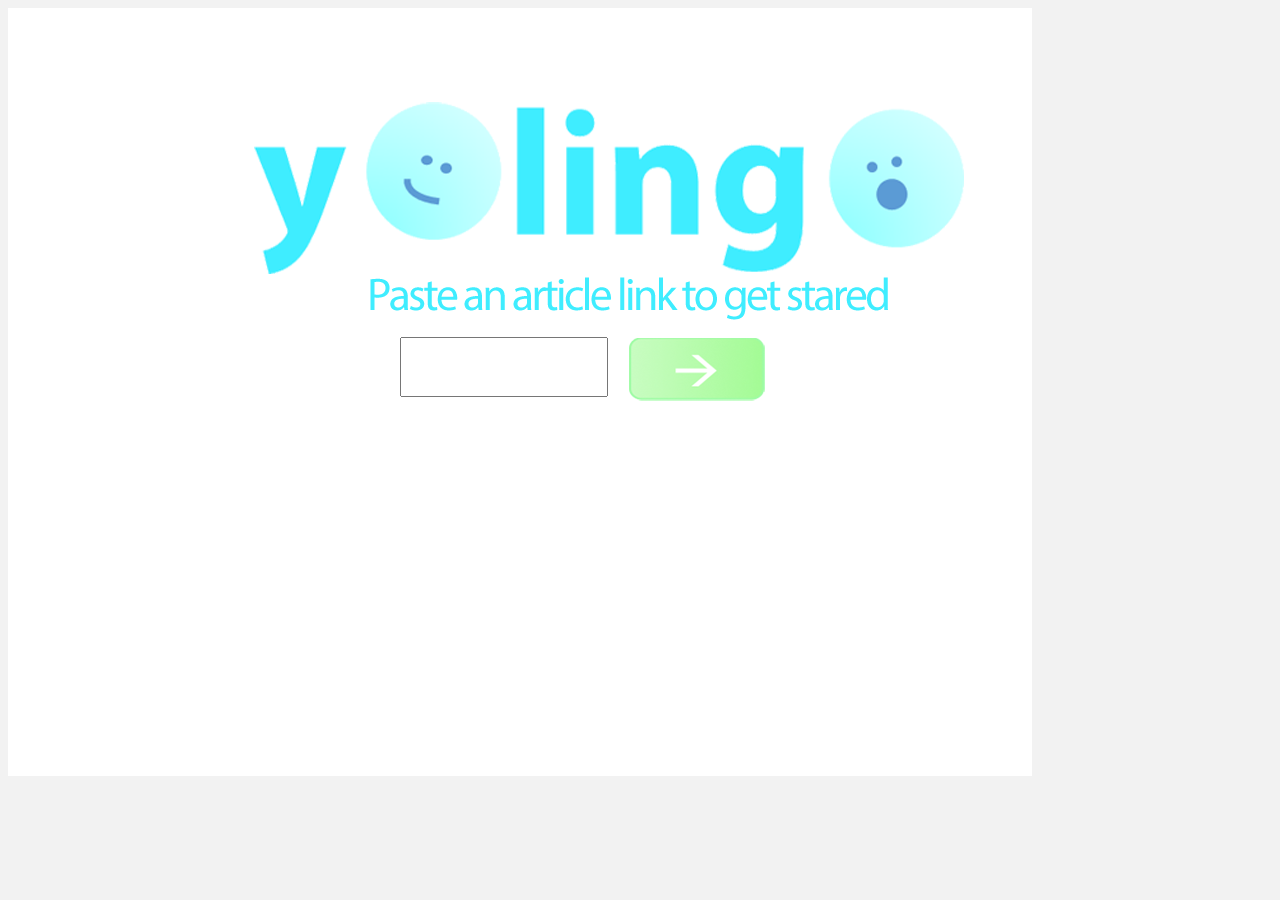
<file: index.html>
<!DOCTYPE html PUBLIC "-//W3C//DTD XHTML 1.0 Transitional//EN"	"http://www.w3.org/TR/xhtml1/DTD/xhtml1-transitional.dtd">
<html xmlns="http://www.w3.org/1999/xhtml">
	<head>
		<meta http-equiv="Content-Type" content="text/html; charset=UTF-8" />
		<title>Yolingo</title>
		<link href="/static/css/main.css" rel="stylesheet" type="text/css">
	</head>
	<body>
		<div id="background">
			<div id="Background"><img src="/static/img/Background.png"></div>
			<div id="Layer1"><img src="/static/img/Layer1.png"></div>
			<div id="Text"><img src="/static/img/Text.png"></div>
			<form name="user" action="/reader" method="get">
			<input type="text" name="url" id="input">
			<button type="submit" id="Layer2"><img src="/static/img/Layer2.png"></button>
			</form>
		</div>
 </body>
 </html>
</file>
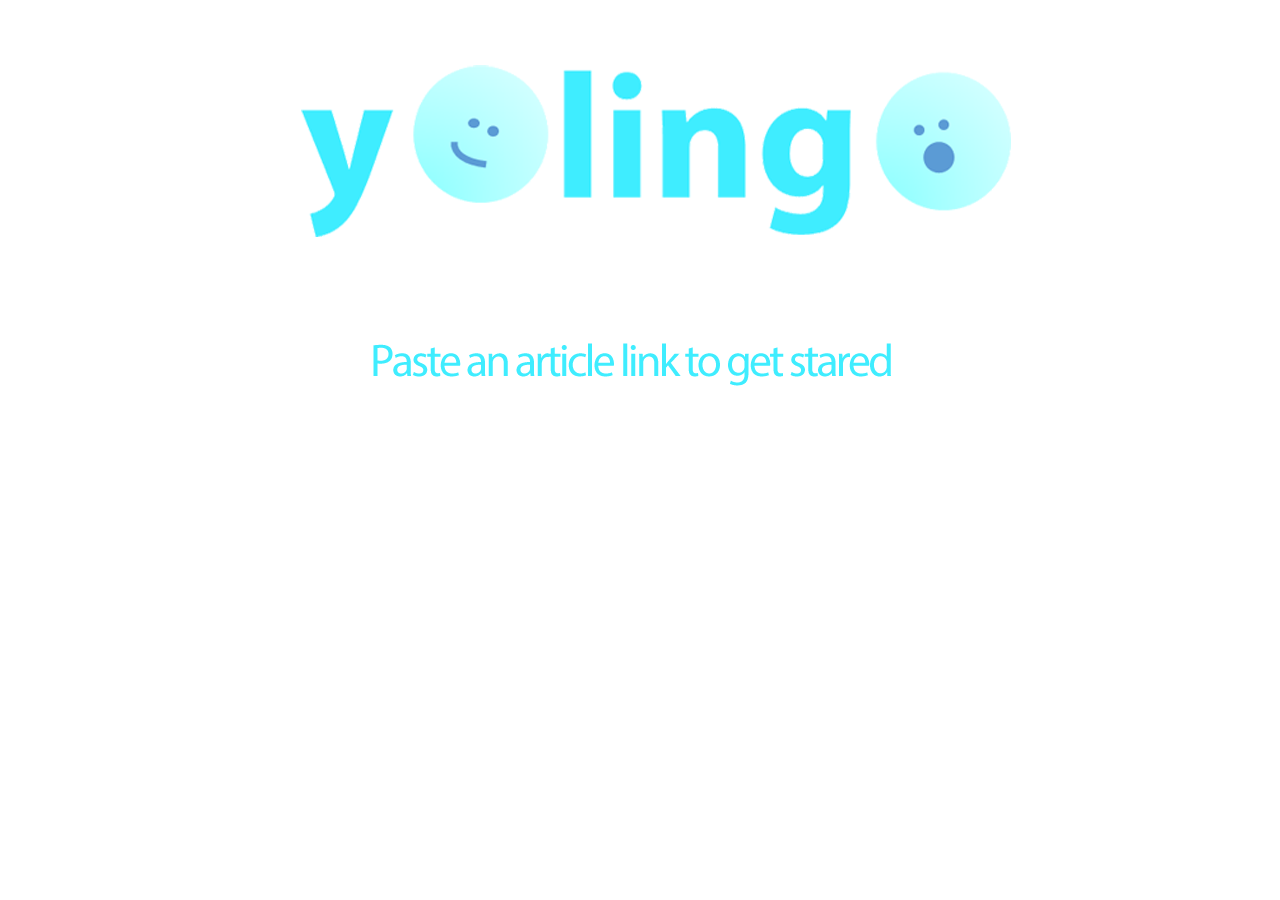
<file: psdtowebYolingohomepagenoentry/index.html>
<!DOCTYPE html PUBLIC "-//W3C//DTD XHTML 1.0 Transitional//EN"	"http://www.w3.org/TR/xhtml1/DTD/xhtml1-transitional.dtd">
<html xmlns="http://www.w3.org/1999/xhtml">
	<head>
		<meta http-equiv="Content-Type" content="text/html; charset=UTF-8" />
		<title>Yolingo</title>
		<link href="styles.css" rel="stylesheet" type="text/css">
	</head>
	<body>
		<div id="background">
			<div id="Background"><img src="images/Background.png"></div>
			<div id="Layer1"><img src="images/Layer1.png"></div>
			<div id="Text"><img src="images/Text.png"></div>
			<form name="user" action="/reader" method="get">
			<input type="text" name="url">
			<button type="submit"><img src="images/Layer2.png"></button>
			</form>
		</div>
 </body>
 </html>
</file>
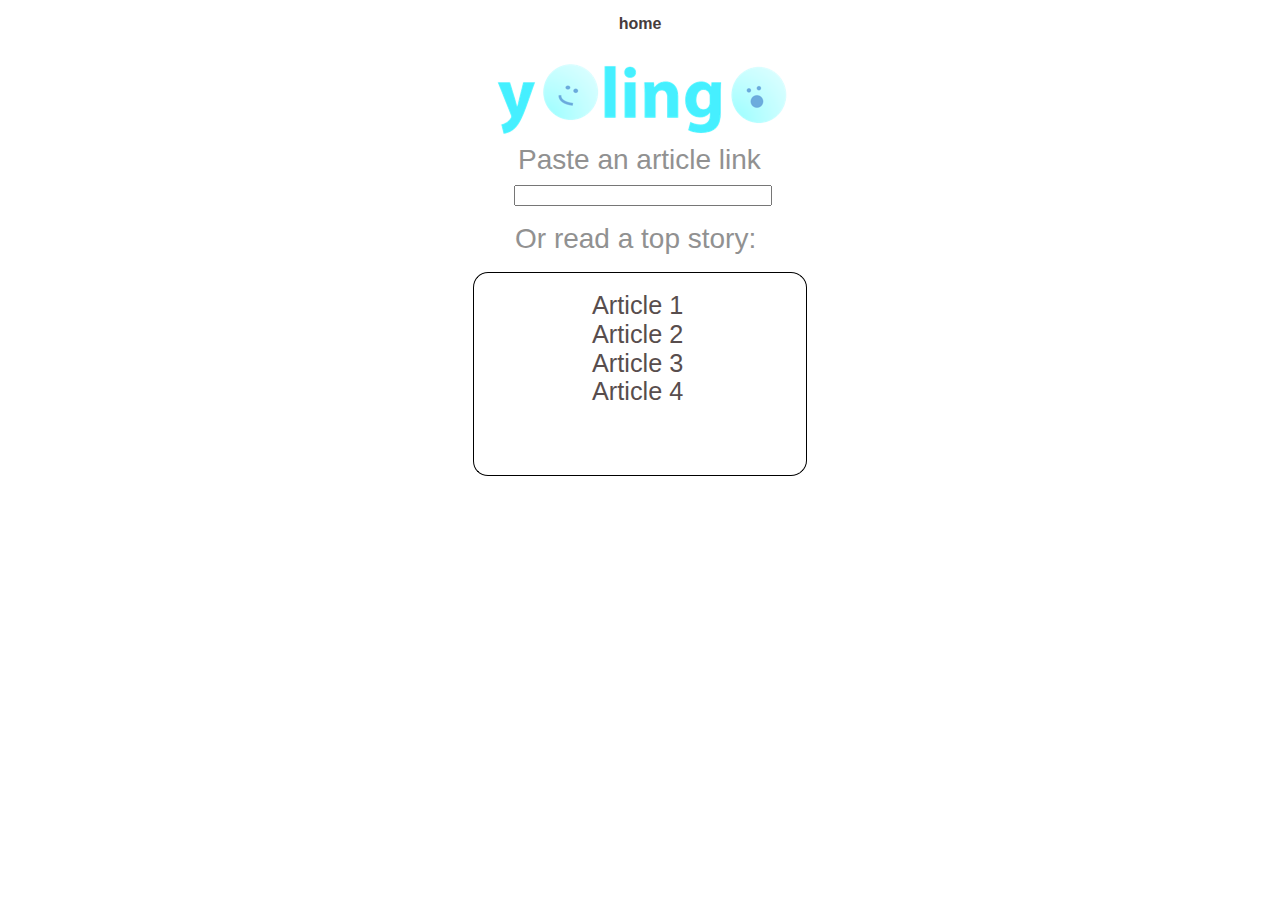
<file: HTML/yolingo/index.html>
<?xml version="1.0" encoding="UTF-8"?><!DOCTYPE html PUBLIC "-//W3C//DTD XHTML 1.0 Transitional//EN" "http://www.w3.org/TR/xhtml1/DTD/xhtml1-transitional.dtd"><html xmlns="http://www.w3.org/1999/xhtml"><head><title></title><meta http-equiv="refresh" content="0;url= home.html" /></head><body></body></html>
</file>
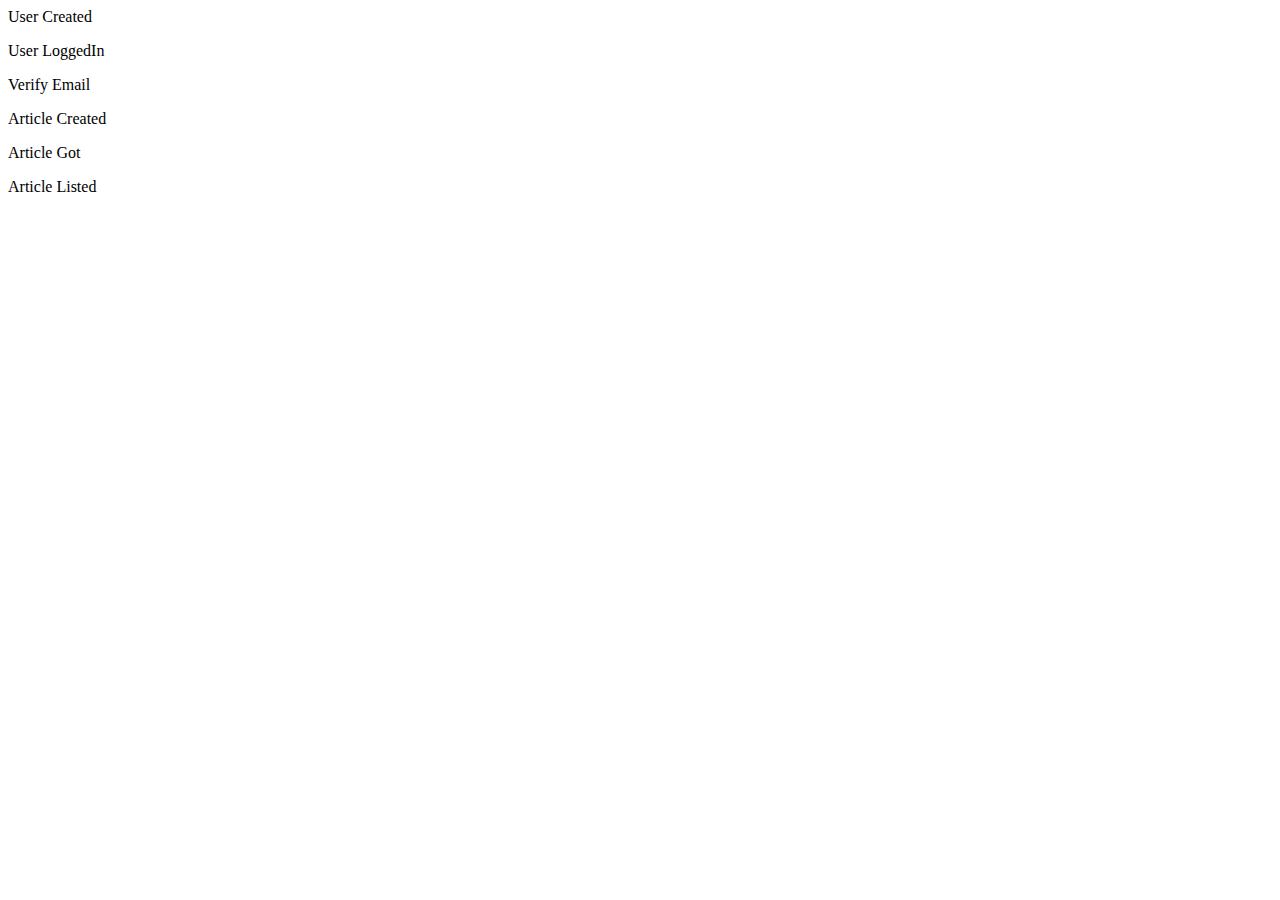
<file: api-demo.html>
<!DOCTYPE html>
<html>
<head>
    <title></title>

</head>
<body>


<div>
    <label>User Created</label>

    <p id='userCreated'></p>
</div>

<div>
    <label>User LoggedIn</label>

    <p id='userLoggedIn'></p>
</div>

<div>
    <label>Verify Email</label>

    <p id='userVerifyEmail'></p>
</div>

<div>
    <label>Article Created</label>

    <p id='userArticleCreated'></p>
</div>

<div>
    <label>Article Got</label>

    <p id='userArticleGot'></p>
</div>

<div>
    <label>Article Listed</label>

    <p id='userArticleListed'></p>
</div>

<script src="https://da189i1jfloii.cloudfront.net/js/kinvey-js-0.9.15.min.js"></script>
<script src="http://127.0.0.1:8080/js/jquery-1.10.1.min.js"></script>
<script type="text/javascript">
    Object.defineProperty || document.write('<script src="path/to/es5-shim.min.js"><\/script>');
</script>
<script src="http://127.0.0.1:8080/js/yolingo.js"></script>
<script type="text/javascript">
    Y.user.create('test', '123456', 'senmiao.liu@gmail.com', function (err, user) {

        $('#userCreated').html(JSON.stringify(err ? err : user.toJSON()));

        Y.user.login('test', '123456', function (err, user) {

            $('#userLoggedIn').html(JSON.stringify(err ? err : user.toJSON()));

            Y.user.verifyEmail(function (err, result) {
                $('#userVerifyEmail').html(JSON.stringify(err ? err : result));
            });

            var articleDoc = {
                url: 'readwrite.com/2013/01/16/everything-as-a-service-its-happening-right-now',
                title: 'Everything as a service - it\'s happening right now.',
                content: 'Some content',
                created_at: new Date
            };

            Y.article.create(articleDoc, function (err, articleObj) {
                $('#userArticleCreated').html(JSON.stringify(err ? err : articleObj.toJSON()));

                // get by id
                var docId = articleObj.getId();
                Y.article.get(docId, function (err, articleObj) {
                    var html = [
                        'url: ' + articleObj.get('url'),
                        'title: ' + articleObj.get('title'),
                        'content: ' + articleObj.get('content')
                    ].join('<br />');
                    $('#userArticleGot').html(JSON.stringify(err ? err : html));
                });

                // get list

                Y.article.list(function (err, articles) {
                    $('#userArticleListed').html(JSON.stringify(err ? err : articles));
                });
            });

        });

    });


</script>
</body>
</html>
</file>
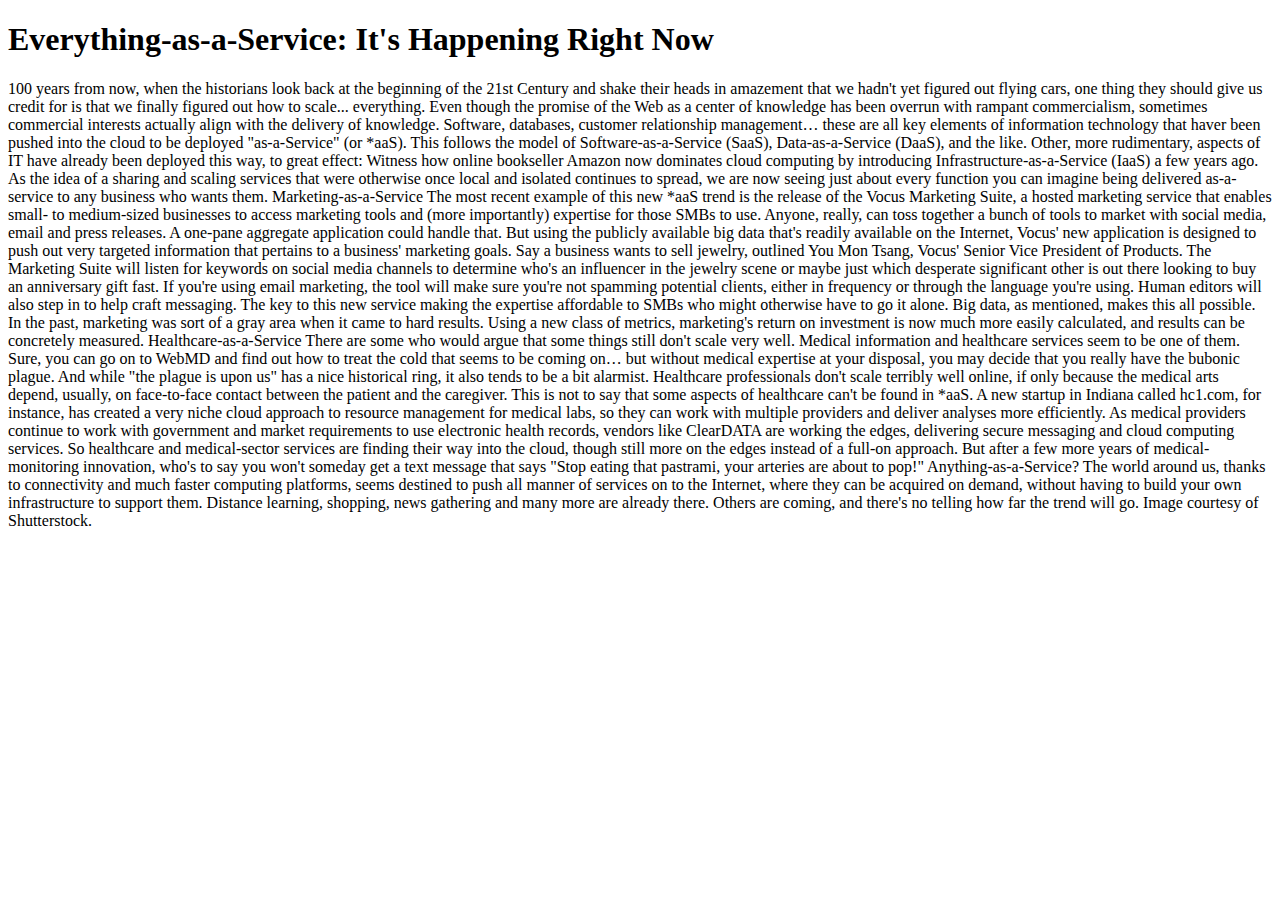
<file: article.html>
<!DOCTYPE html>
<html>
<head>
    <title>Everything-as-a-Service: It's Happening Right Now</title>

</head>
<body>
<h1>Everything-as-a-Service: It's Happening Right Now</h1>

<p>
    100 years from now, when the historians look back at the beginning of the 21st Century and shake their heads in
    amazement that we hadn't yet figured out flying cars, one thing they should give us credit for is that we finally
    figured out how to scale... everything. Even though the promise of the Web as a center of knowledge has been overrun
    with rampant commercialism, sometimes commercial interests actually align with the delivery of knowledge.

    Software, databases, customer relationship management… these are all key elements of information technology that
    haver been pushed into the cloud to be deployed "as-a-Service" (or *aaS). This follows the model of
    Software-as-a-Service (SaaS), Data-as-a-Service (DaaS), and the like. Other, more rudimentary, aspects of IT have
    already been deployed this way, to great effect: Witness how online bookseller Amazon now dominates cloud computing
    by introducing Infrastructure-as-a-Service (IaaS) a few years ago.

    As the idea of a sharing and scaling services that were otherwise once local and isolated continues to spread, we
    are now seeing just about every function you can imagine being delivered as-a-service to any business who wants
    them.

    Marketing-as-a-Service

    The most recent example of this new *aaS trend is the release of the Vocus Marketing Suite, a hosted marketing
    service that enables small- to medium-sized businesses to access marketing tools and (more importantly) expertise
    for those SMBs to use.

    Anyone, really, can toss together a bunch of tools to market with social media, email and press releases. A one-pane
    aggregate application could handle that. But using the publicly available big data that's readily available on the
    Internet, Vocus' new application is designed to push out very targeted information that pertains to a business'
    marketing goals.

    Say a business wants to sell jewelry, outlined You Mon Tsang, Vocus' Senior Vice President of Products. The
    Marketing Suite will listen for keywords on social media channels to determine who's an influencer in the jewelry
    scene or maybe just which desperate significant other is out there looking to buy an anniversary gift fast.

    If you're using email marketing, the tool will make sure you're not spamming potential clients, either in frequency
    or through the language you're using. Human editors will also step in to help craft messaging. The key to this new
    service making the expertise affordable to SMBs who might otherwise have to go it alone.

    Big data, as mentioned, makes this all possible. In the past, marketing was sort of a gray area when it came to hard
    results. Using a new class of metrics, marketing's return on investment is now much more easily calculated, and
    results can be concretely measured.

    Healthcare-as-a-Service

    There are some who would argue that some things still don't scale very well. Medical information and healthcare
    services seem to be one of them. Sure, you can go on to WebMD and find out how to treat the cold that seems to be
    coming on… but without medical expertise at your disposal, you may decide that you really have the bubonic plague.
    And while "the plague is upon us" has a nice historical ring, it also tends to be a bit alarmist.

    Healthcare professionals don't scale terribly well online, if only because the medical arts depend, usually, on
    face-to-face contact between the patient and the caregiver.

    This is not to say that some aspects of healthcare can't be found in *aaS. A new startup in Indiana called hc1.com,
    for instance, has created a very niche cloud approach to resource management for medical labs, so they can work with
    multiple providers and deliver analyses more efficiently.

    As medical providers continue to work with government and market requirements to use electronic health records,
    vendors like ClearDATA are working the edges, delivering secure messaging and cloud computing services.

    So healthcare and medical-sector services are finding their way into the cloud, though still more on the edges
    instead of a full-on approach. But after a few more years of medical-monitoring innovation, who's to say you won't
    someday get a text message that says "Stop eating that pastrami, your arteries are about to pop!"

    Anything-as-a-Service?

    The world around us, thanks to connectivity and much faster computing platforms, seems destined to push all manner
    of services on to the Internet, where they can be acquired on demand, without having to build your own
    infrastructure to support them. Distance learning, shopping, news gathering and many more are already there. Others
    are coming, and there's no telling how far the trend will go.

    Image courtesy of Shutterstock.
</p>

<script src="/js/jquery-1.10.1.min.js"></script>
<!--<script type="text/javascript">-->
    <!--Object.defineProperty || document.write('<script src="path/to/es5-shim.min.js"><\/script>');-->
<!--</script>-->
<!--<script src="http://127.0.0.1:8080/js/yolingo.js"></script>-->
<script type="text/javascript">
    $(function () {
        var translateUrl = '/ajax/translate';
        $(document.body).bind('mouseup', function (e) {
            var selection;
            if (window.getSelection) {
                selection = window.getSelection();
            } else if (document.selection) {
                selection = document.selection.createRange();
            }
            var str = selection.toString();
            if (str) {
                alert('Word selected: ' + str);
                $.ajax({
                    url: translateUrl,
                    data: {text: str}
                }).done(function (data, textStatus) {
                            alert('Translation: ' + data);
                 }).fail(function (xhr, textStatus, error) {
                            alert('Error: ' + textStatus);
                        });
            }
        });
    });

</script>
</body>
</html>
</file>
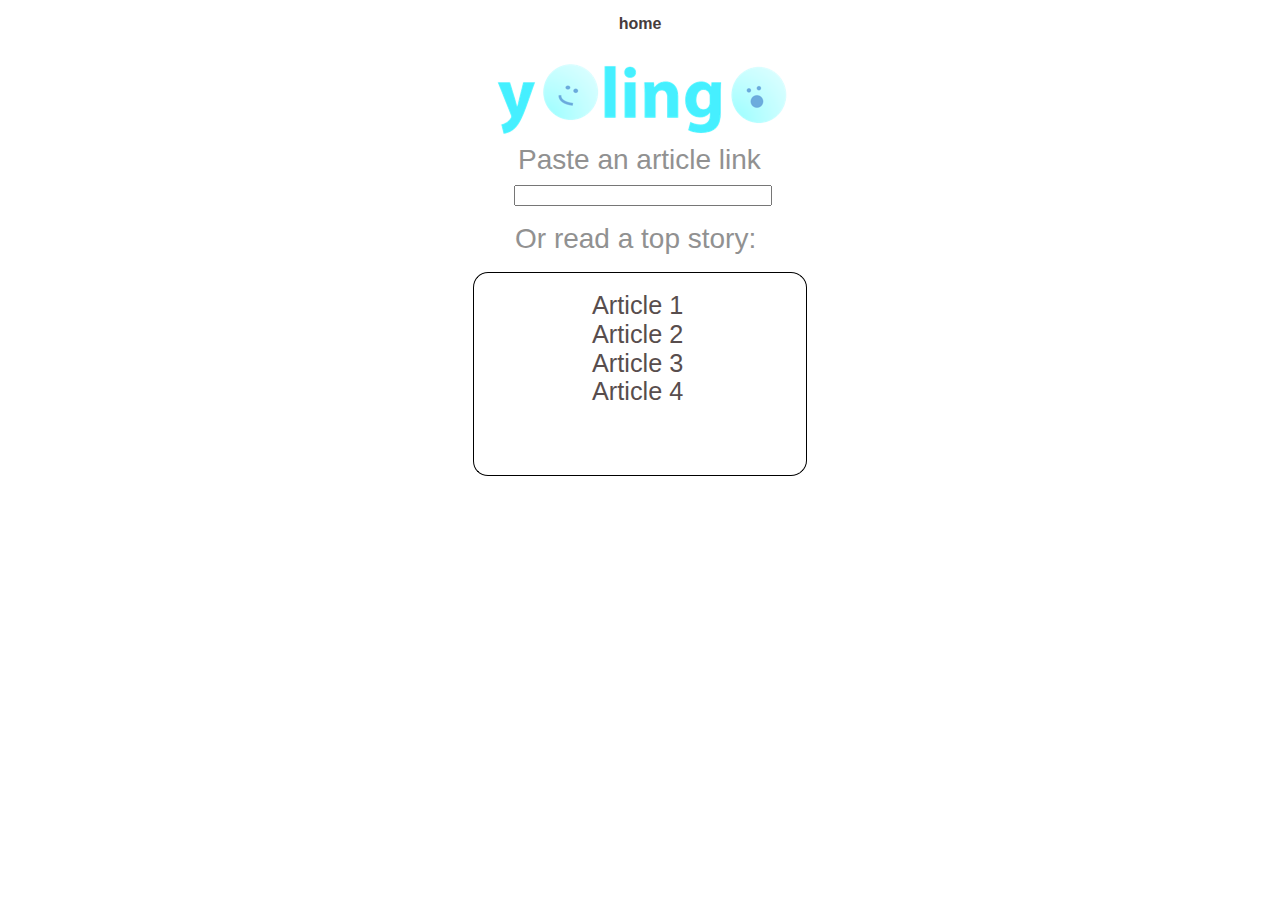
<file: HTML/yolingo/home.html>
<?xml version="1.0" encoding="UTF-8"?>
<!DOCTYPE html PUBLIC "-//W3C//DTD XHTML 1.0 Transitional//EN" "http://www.w3.org/TR/xhtml1/DTD/xhtml1-transitional.dtd">


<html xmlns="http://www.w3.org/1999/xhtml" xml:lang="en" lang="en">
  <head>
    <meta http-equiv="Content-Type" content="text/html; charset=UTF-8" />
    <meta name="Generator" content="iWeb 3.0.4" />
    <meta name="iWeb-Build" content="local-build-20130629" />
    <meta http-equiv="X-UA-Compatible" content="IE=EmulateIE7" />
    <meta name="viewport" content="width=700" />
    <title>home</title>
    <link rel="stylesheet" type="text/css" media="screen,print" href="home_files/home.css" />
    <!--[if lt IE 8]><link rel='stylesheet' type='text/css' media='screen,print' href='home_files/homeIE.css'/><![endif]-->
    <!--[if gte IE 8]><link rel='stylesheet' type='text/css' media='screen,print' href='Media/IE8.css'/><![endif]-->
    <script type="text/javascript" src="Scripts/iWebSite.js"></script>
    <script type="text/javascript" src="Scripts/Widgets/SharedResources/WidgetCommon.js"></script>
    <script type="text/javascript" src="Scripts/Widgets/Navbar/navbar.js"></script>
    <script type="text/javascript" src="Scripts/iWebImage.js"></script>
    <script type="text/javascript" src="home_files/home.js"></script>
  </head>
  <body style="background: rgb(255, 255, 255); margin: 0pt; " onload="onPageLoad();" onunload="onPageUnload();">
    <div style="text-align: center; ">
      <div style="margin-bottom: 0px; margin-left: auto; margin-right: auto; margin-top: 0px; overflow: hidden; position: relative; word-wrap: break-word;  background: rgb(255, 255, 255); text-align: left; width: 700px; " id="body_content">
        <div style="margin-left: 0px; position: relative; width: 700px; z-index: 0; " id="nav_layer">
          <div style="height: 0px; line-height: 0px; " class="bumper"> </div>
          <div class="com-apple-iweb-widget-navbar flowDefining" id="widget0" style="margin-left: 35px; margin-top: 0px; opacity: 1.00; position: relative; width: 630px; z-index: 1; ">
    
            <div id="widget0-navbar" class="navbar">

      
              <div id="widget0-bg" class="navbar-bg">

        
                <ul id="widget0-navbar-list" class="navbar-list">
 <li></li> 
</ul>
                
      
</div>
              
    
</div>
          </div>
          <script type="text/javascript"><!--//--><![CDATA[//><!--
new NavBar('widget0', 'Scripts/Widgets/Navbar', 'Scripts/Widgets/SharedResources', '.', {"path-to-root": "", "navbar-css": ".navbar {\n\tfont-family: Arial, sans-serif;\n\tfont-size: 1em;\n\tcolor: #666;\n\tmargin: 9px 0px 6px 0px;\n\tline-height: 30px;\n}\n\n.navbar-bg {\n\ttext-align: center;\n}\n\n.navbar-bg ul {\n\tlist-style: none;\n\tmargin: 0px;\n\tpadding: 0px;\n}\n\n\nli {\n\tlist-style-type: none;\n\tdisplay: inline;\n\tpadding: 0px 10px 0px 10px;\n}\n\n\nli a {\n\ttext-decoration: none;\n\tcolor: #666;\n}\n\nli a:visited {\n\ttext-decoration: none;\n\tcolor: #666;\n}\n\nli a:hover\r{\r\n \tcolor: #463C3C;\n\ttext-decoration: none;\r}\n\n\nli.current-page a\r{\r\t color: #463C3C;\n\ttext-decoration: none;\n\tfont-weight: bold;\r\r}\n", "current-page-GUID": "DC9C4074-1D94-4C0C-9B30-720F1DB0F805", "isCollectionPage": "NO"});
//--><!]]></script>
          <div style="clear: both; height: 0px; line-height: 0px; " class="spacer"> </div>
        </div>
        <div style="float: left; height: 0px; line-height: 0px; margin-left: 0px; position: relative; width: 700px; z-index: 10; " id="header_layer">
          <div style="height: 0px; line-height: 0px; " class="bumper"> </div>
        </div>
        <div style="margin-left: 0px; position: relative; width: 700px; z-index: 5; " id="body_layer">
          <div style="height: 0px; line-height: 0px; " class="bumper"> </div>
          <div style="height: 98px; width: 300px;  height: 98px; left: 200px; position: absolute; top: 5px; width: 300px; z-index: 1; " class="tinyText style_SkipStroke stroke_0">
            <img src="home_files/yolingo.png" alt="" style="border: none; height: 98px; width: 300px; " />
          </div>
          


          <div id="id1" style="height: 42px; left: 224px; position: absolute; top: 94px; width: 252px; z-index: 1; " class="style_SkipStroke_1 shape-with-text">
            <div class="text-content graphic_textbox_layout_style_default_External_252_42" style="padding: 0px; ">
              <div class="graphic_textbox_layout_style_default">
                <p style="padding-bottom: 0pt; padding-top: 0pt; " class="paragraph_style">Paste an article link</p>
              </div>
            </div>
          </div>
          

		  <div id="id2" style="height: 42px; left: 224px; position: absolute; top: 140px; width: 400; z-index: 1; " class="style_SkipStroke_1 shape-with-text">
            <div tyle="padding: 0px; width:400 ">
              <div>
                <form>
    				<input type="text" name="url" action="reader" style="Width: 250px;">
          		</form>
              </div>
            </div>
          </div>


          <div id="id2" style="height: 41px; left: 221px; position: absolute; top: 173px; width: 258px; z-index: 1; " class="style_SkipStroke_1 shape-with-text">
            <div class="text-content graphic_textbox_layout_style_default_External_258_41" style="padding: 0px; ">
              <div class="graphic_textbox_layout_style_default">
                <p style="padding-bottom: 0pt; padding-top: 0pt; " class="paragraph_style_1">Or read a top story:</p>
              </div>
            </div>
          </div>
          


          <div style="height: 204px; width: 334px;  height: 203px; left: 183px; position: absolute; top: 228px; width: 333px; z-index: 1; " class="tinyText">
            <div style="position: relative; width: 333px; ">
              <img src="home_files/shapeimage_1.png" alt="" style="height: 204px; left: 0px; margin-top: -1px; position: absolute; top: 0px; width: 334px; " />
            </div>
          </div>
          


          <div id="id3" style="height: 172px; left: 298px; position: absolute; top: 243px; width: 104px; z-index: 1; " class="style_SkipStroke_1 shape-with-text">
            <div class="text-content graphic_textbox_layout_style_default_External_104_172" style="padding: 0px; ">
              <div class="graphic_textbox_layout_style_default">
                <p style="padding-top: 0pt; " class="paragraph_style_2"><span style="line-height: 40px; " class="style">Article 1</span> <br /></p>
                <p class="paragraph_style_3">Article 2<br /></p>
                <p class="paragraph_style_3">Article 3<br /></p>
                <p style="padding-bottom: 0pt; " class="paragraph_style_3">Article 4</p>
              </div>
            </div>
          </div>
          <div style="height: 480px; line-height: 480px; " class="spacer"> </div>
        </div>
        <div style="height: 150px; margin-left: 0px; position: relative; width: 700px; z-index: 15; " id="footer_layer">
          <div style="height: 0px; line-height: 0px; " class="bumper"> </div>
        </div>
      </div>
    </div>
  </body>
</html>
</file>
<file: static/css/main.css>
body {
  background-color: #F2f2f2;
}

.container-fluid {
  margin: 80px auto;
  width: 800px;
}

.sidebar {
  background-color: #3FEDFF;
  height: 640px;
}

.sidebar label {
  color: #ffffff;
  font-size: 16px;
}

.sidebar div {
  width: 90%;
  margin: 5px 10px;
  background-color: #93f5ff;
}

/*
Tooltip
*/
.content {
  /*margin: 50px auto;*/
  line-height: 24px;
}

.content span.default {
  background: #eee;
  border: 1px solid #444;
  cursor: pointer;
  display: inline-block;
  outline: none;
  padding: 0 5px;
  position: relative;
  text-decoration: none;

  -webkit-border-radius: 5px;
  -moz-border-radius: 5px;
  -ms-border-radius: 5px;
  -o-border-radius: 5px;
  border-radius: 5px;
}

.content span i {
  visibility: hidden;
  border: 1px solid #444;
  bottom: 60px;
  left: 50%;
  margin-left: -110px;
  opacity: 0;
  padding: 10px;
  position: absolute;
  width: 200px;
  z-index: 99;

  background-image: -webkit-linear-gradient(rgba(255, 255, 255, .6), rgba(255, 255, 255, .2));
  background-image: -moz-linear-gradient(rgba(255, 255, 255, .6), rgba(255, 255, 255, .2));
  background-image: -ms-linear-gradient(rgba(255, 255, 255, .6), rgba(255, 255, 255, .2));
  background-image: -o-linear-gradient(rgba(255, 255, 255, .6), rgba(255, 255, 255, .2));
  background-image: linear-gradient(rgba(255, 255, 255, .6), rgba(255, 255, 255, .2));
  background-color: #eee;

  -webkit-border-radius: 5px;
  -moz-border-radius: 5px;
  -ms-border-radius: 5px;
  -o-border-radius: 5px;
  border-radius: 5px;

  -webkit-transition: all 0.3s ease-in-out;
  -moz-transition: all 0.3s ease-in-out;
  -o-transition: all 0.3s ease-in-out;
  -ms-transition: all 0.3s ease-in-out;
  transition: all 0.3s ease-in-out;
}

.content span:hover i {
  bottom: 30px;
  opacity: 0.95;
  visibility: visible;
}

.content span:hover i.v2 {
  bottom: 30px;

  -webkit-transform: scale(1.3);
  -moz-transform: scale(1.3);
  -ms-transform: scale(1.3);
  -o-transform: scale(1.3);
  transform: scale(1.3);
}

.content span:hover i.v3 {
  -webkit-transform: rotateX(360deg) scale(1.2);
  -moz-transform: rotateX(360deg) scale(1.2);
  -ms-transform: rotateX(360deg) scale(1.2);
  -o-transform: rotateX(360deg) scale(1.2);
  transform: rotateX(360deg) scale(1.2);
}

.content span i.v4 {
  height: 70px;
  margin-left: -60px;
  padding-top: 40px;
  text-align: center;
  width: 100px;

  -webkit-border-radius: 50% 50% 50% 50%;
  -moz-border-radius: 50% 50% 50% 50%;
  -ms-border-radius: 50% 50% 50% 50%;
  -o-border-radius: 50% 50% 50% 50%;
  border-radius: 50% 50% 50% 50%;
}

.content span i:before, .content span i:after {
  border-bottom: 0;
  border-left: 8px solid transparent;
  border-right: 8px solid transparent;
  border-top: 8px solid #444;
  bottom: -8px;
  content: "";
  left: 50%;
  margin-left: -8px;
  position: absolute;
  z-index: 100;
}

/* custom colors */
.content span.r {
  background: #f88;
}

.content span.r i {
  background-color: #f44;
  border: 1px solid #f44;
}

.content span.r i:before, .content span.r i:after {
  border-top-color: #f44;
}

.content span.g {
  background: #8f8;
}

.content span.g i {
  background-color: #4f4;
  border: 1px solid #4f4;
}

.content span.g i:before, .content span.g i:after {
  border-top-color: #4f4;
}

.content span.b {
  background: #88f;
}

.content span.b i {
  background-color: #44f;
  border: 1px solid #44f;
}

.content span.b i:before, .content span.b i:after {
  border-top-color: #44f;
}

.content span.y {
  background: #FFE8B2;
}

.content span.y i {
  background-color: #FFDE81;
  border: 1px solid #FFDE81;
}

.content span.y i:before, .content span.b i:after {
  border-top-color: #FFDE81;
}

/* images */
.content span img {
  height: 128px;
  width: 128px;
}

.content span.img i {
  height: auto;
  margin-left: -65px;
  margin-top: -10px;
  width: auto;
}

.content span.img i:before, .content span.img i:after {
  display: none;
}

.content span:hover i img {
  height: auto;
  width: auto;
}
 #Layer1 
{ 
    left: 254px; 
    top: 102px; 
    position: absolute; 
    width: 519px;
    height: 126px;
    z-index:2;
} 

 #Text 
{ 
    left: 370px; 
    top: 277px; 
    position: absolute; 
    width: 271px;
    height: 23px;
    z-index:3;
} 

 #Layer2 
{ 
    left: 623px; 
    top: 337px; 
    position: absolute; 
    width: 80px;
    height: 37px;
    z-index:4;
} 

#input {
   left: 400px;
   top: 337px;
   position: absolute;
   width: 200px;
   height: 54px;
   font-size: 20pt;
}

button {
   background: transparent;
   border: none;
}
</file>
<file: psdtowebYolingohomepagenoentry/styles.css>
body {
	margin: 0;
	padding: 0;
 }
 
 #background 
{ 
	 left: 0px; 
	 top: 0px; 
	 position: relative; 
	 margin-left: auto; 
	 margin-right: auto; 
	 width: 1024px;
	 height: 768px; 
	 overflow: hidden;
	 z-index:0;
	} 

 #Background 
{ 
	 left: 0px; 
	 top: 0px; 
	 position: absolute; 
	 width: 1024px;
	 height: 768px;
	 z-index:1;
} 

 #Layer1 
{ 
	 left: 173px; 
	 top: 65px; 
	 position: absolute; 
	 width: 710px;
	 height: 172px;
	 z-index:2;
} 

 #Text 
{ 
	 left: 245px; 
	 top: 343px; 
	 position: absolute; 
	 width: 518px;
	 height: 43px;
	 z-index:3;
} 

 #Layer2 
{ 
	 left: 747px; 
	 top: 421px; 
	 position: absolute; 
	 width: 136px;
	 height: 63px;
	 z-index:4;
}
</file>
<file: HTML/yolingo/home_files/home.css>
.paragraph_style {
    color: rgb(145, 145, 145);
    font-family: 'Helvetica', 'Arial', sans-serif;
    font-size: 28px;
    font-stretch: normal;
    font-style: normal;
    font-variant: normal;
    font-weight: 400;
    letter-spacing: 0;
    line-height: 34px;
    margin-bottom: 0px;
    margin-left: 0px;
    margin-right: 0px;
    margin-top: 0px;
    opacity: 1.00;
    padding-bottom: 0px;
    padding-top: 0px;
    text-align: left;
    text-decoration: none;
    text-indent: 0px;
    text-transform: none;
}
.paragraph_style_1 {
    color: rgb(145, 145, 145);
    font-family: 'HelveticaNeue', 'Helvetica Neue', 'Arial', sans-serif;
    font-size: 28px;
    font-stretch: normal;
    font-style: normal;
    font-variant: normal;
    font-weight: 400;
    letter-spacing: 0;
    line-height: 34px;
    margin-bottom: 0px;
    margin-left: 0px;
    margin-right: 0px;
    margin-top: 0px;
    opacity: 1.00;
    padding-bottom: 0px;
    padding-top: 0px;
    text-align: left;
    text-decoration: none;
    text-indent: 0px;
    text-transform: none;
}
.paragraph_style_2 {
    color: rgb(88, 77, 77);
    font-family: 'HelveticaNeue-UltraLight', 'Helvetica Neue', 'Arial', sans-serif;
    font-size: 15px;
    font-stretch: normal;
    font-style: normal;
    font-variant: normal;
    font-weight: 100;
    letter-spacing: 0;
    line-height: 20px;
    margin-bottom: 0px;
    margin-left: 0px;
    margin-right: 0px;
    margin-top: 0px;
    opacity: 1.00;
    padding-bottom: 0px;
    padding-top: 0px;
    text-align: left;
    text-decoration: none;
    text-indent: 0px;
    text-transform: none;
}
.style {
    font-family: 'HelveticaNeue-UltraLight', 'Helvetica Neue', 'Arial', sans-serif;
    font-size: 28px;
    font-stretch: normal;
    font-style: normal;
    font-weight: 100;
    line-height: 39px;
}
.paragraph_style_3 {
    color: rgb(88, 77, 77);
    font-family: 'HelveticaNeue-UltraLight', 'Helvetica Neue', 'Arial', sans-serif;
    font-size: 28px;
    font-stretch: normal;
    font-style: normal;
    font-variant: normal;
    font-weight: 100;
    letter-spacing: 0;
    line-height: 39px;
    margin-bottom: 0px;
    margin-left: 0px;
    margin-right: 0px;
    margin-top: 0px;
    opacity: 1.00;
    padding-bottom: 0px;
    padding-top: 0px;
    text-align: left;
    text-decoration: none;
    text-indent: 0px;
    text-transform: none;
}
.style_SkipStroke {
    background: transparent;
    opacity: 1.00;
}
.style_SkipStroke_1 {
    background: transparent;
    opacity: 1.00;
}
.Body {
    color: rgb(88, 77, 77);
    font-family: 'ArialMT', 'Arial', sans-serif;
    font-size: 15px;
    font-stretch: normal;
    font-style: normal;
    font-variant: normal;
    font-weight: 400;
    letter-spacing: 0;
    line-height: 20px;
    margin-bottom: 0px;
    margin-left: 0px;
    margin-right: 0px;
    margin-top: 0px;
    opacity: 1.00;
    padding-bottom: 0px;
    padding-top: 0px;
    text-align: left;
    text-decoration: none;
    text-indent: 0px;
    text-transform: none;
}
.Free_Form {
    color: rgb(88, 77, 77);
    font-family: 'ArialMT', 'Arial', sans-serif;
    font-size: 15px;
    font-stretch: normal;
    font-style: normal;
    font-variant: normal;
    font-weight: 400;
    letter-spacing: 0;
    line-height: 20px;
    margin-bottom: 0px;
    margin-left: 0px;
    margin-right: 0px;
    margin-top: 0px;
    opacity: 1.00;
    padding-bottom: 0px;
    padding-top: 0px;
    text-align: left;
    text-decoration: none;
    text-indent: 0px;
    text-transform: none;
}
.graphic_image_style_default_SkipStroke {
    background: transparent;
    opacity: 1.00;
}
.graphic_textbox_layout_style_default {
    padding: 4px;
}
.graphic_textbox_layout_style_default_External_252_42 {
    position: relative;
}
.graphic_textbox_layout_style_default_External_104_172 {
    position: relative;
}
.graphic_textbox_layout_style_default_External_258_41 {
    position: relative;
}
.graphic_textbox_style_default_SkipStroke {
    background: transparent;
    opacity: 1.00;
}
.bumper {
    font-size: 1px;
    line-height: 1px;
}
#widget0 a:hover {
    color: rgb(0, 0, 0);
    text-decoration: underline;
}
#widget0 a:visited {
    color: rgb(121, 121, 121);
    text-decoration: underline;
}
#widget0 a {
    color: rgb(88, 77, 77);
    text-decoration: underline;
}
.spacer {
    font-size: 1px;
    line-height: 1px;
}
body { 
    -webkit-text-size-adjust: none;
}
div { 
    overflow: visible; 
}
img { 
    border: none; 
}
.InlineBlock { 
    display: inline; 
}
.InlineBlock { 
    display: inline-block; 
}
.inline-block {
    display: inline-block;
    vertical-align: baseline;
    margin-bottom:0.3em;
}
.inline-block.shape-with-text {
    vertical-align: bottom;
}
.vertical-align-middle-middlebox {
    display: table;
}
.vertical-align-middle-innerbox {
    display: table-cell;
    vertical-align: middle;
}
div.paragraph {
    position: relative;
}
li.full-width {
    width: 100;
}
</file>
<file: HTML/yolingo/home_files/homeIE.css>
.inline-block {
    display: inline;
    vertical-align: baseline;
    margin-bottom:-2em;
    margin-top:2em;
    position:relative;
    top:-2em;
}
.vertical-align-middle-middlebox {
    display: block;
    height: auto;
    position: absolute;
    top: 50%;
}
.vertical-align-middle-innerbox {
    display: block;
    position: relative;
    top: -50%;
}
li.full-width {
    width: auto;
}
li div div.inline-block a img {
    text-indent: 0;
}
img {
    -ms-interpolation-mode: bicubic;
}
</file>
<file: HTML/yolingo/Media/IE8.css>
.inline-block {
    display: inline-block;
    vertical-align: baseline;
}
li.full-width {
    width: auto;
}
li div div.inline-block a img {
    text-indent: 0;
}   
img {
    -ms-interpolation-mode: bicubic;
}
</file>
